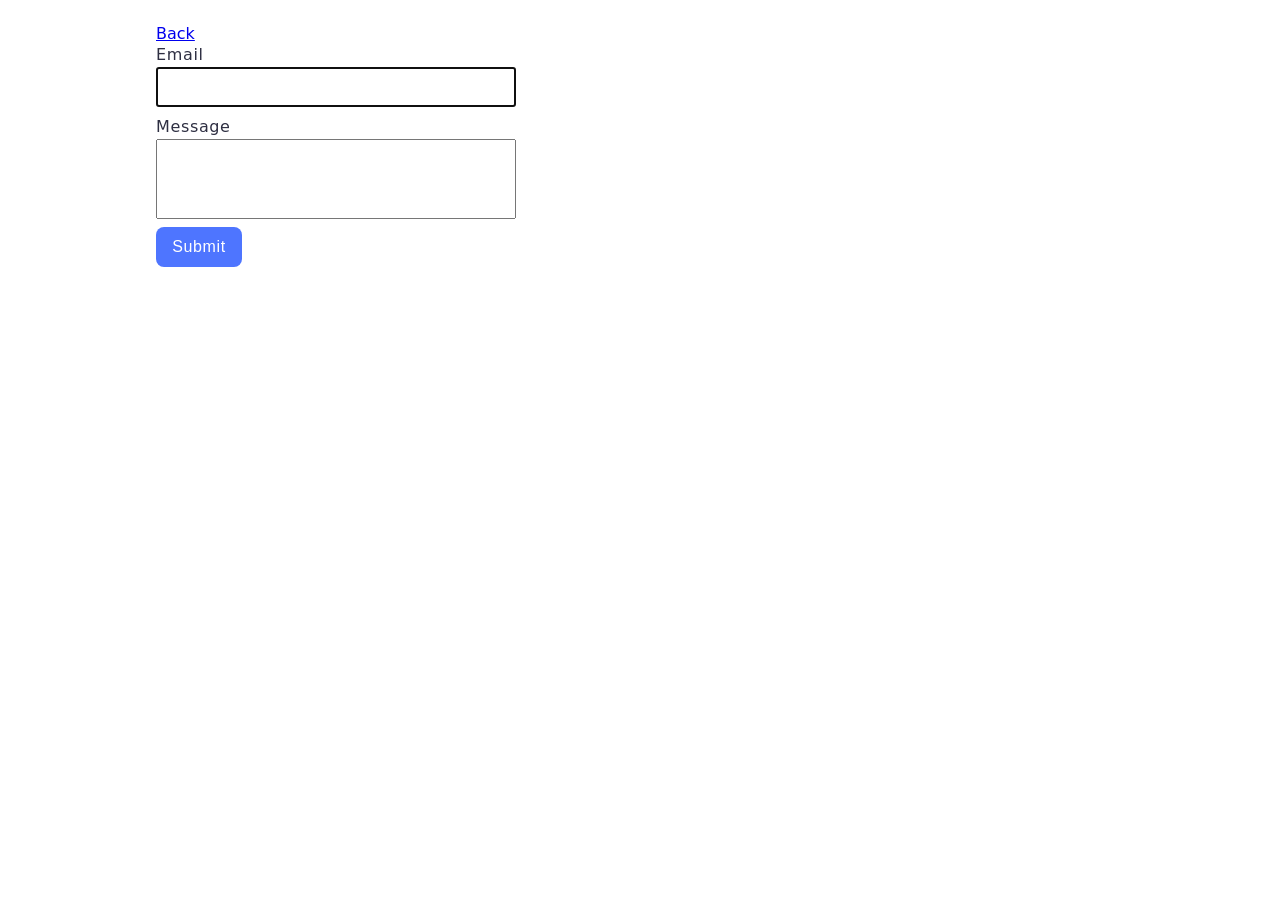
<file: src/2-form.html>
<!DOCTYPE html>
<html lang="en">
<head>
    <meta charset="UTF-8">
    <meta name="viewport" content="width=device-width, initial-scale=1.0">
    <title>Document</title>

    <link rel="stylesheet" href="./css/styles.css" />
</head>
<body>
    <a href="./index.html">Back</a>

    <form class="feedback-form" autocomplete="off">
        <label>
            Email
            <input class="feedback-form-input" type="email" name="email" autofocus />
        </label>
        <label>
            Message
            <textarea class="feedback-form-textarea" name="message" rows="8"></textarea>
        </label>
        <button type="submit">Submit</button>
    </form>
    
    <script type="module" src="./js/2-form.js"></script>
</body>
</html>
</file>
<file: src/css/styles.css>
*,
*::before,
*::after {
  box-sizing: border-box;
}

body {
  margin: 0;
  font-family: system-ui, sans-serif;
  width: 100vw;
  height: 100vh;
  padding: 24px 156px;
}

ul {
  margin-top: 0;
  margin-bottom: 0;
  padding-left: 0;
  list-style-type: none;
  width: 100%;
  height: 100%;
  display: flex;
  flex-wrap: wrap;
  align-items: flex-start;
  justify-content: flex-start;
  gap: 24px;
  row-gap: 24px;
}

.gallery-item {
  width: calc((100% - 24px * 2) / 3);
  height: calc((100% - 24px * 2) / 3);

}

.gallery-link {
  width: 100%;
  height: 100%;

}

.gallery-link:hover {
  cursor:  pointer;
}

.gallery-image {
  width: 100%;
  height: 100%;
}

.feedback-form {
  display: flex;
  align-items: flex-start;
  justify-content: flex-start;
  flex-direction: column;
  gap: 8px;
  width: 360px;
  height: 152px;
  font-weight: 400;
  font-size: 16px;
  line-height: 1.5;
  letter-spacing: 0.04em;
  color: #2e2f42;
}

.feedback-form input {
  display: block;
  width: 360px;
  height: 40px;
  font-family: inherit;
  font-weight: 400;
  font-size: 16px;
  line-height: 1.5;
  letter-spacing: 0.04em;
  color: #2e2f42;
  padding: 8px 16px;
}
.feedback-form textarea {
  display: block;
  width: 360px;
  height: 80px;
  padding: 8px 16px;
  font-family: inherit;
  font-weight: 400;
  font-size: 16px;
  line-height: 1.5;
  letter-spacing: 0.04em;
  color: #2e2f42;
  resize: none;

}
.feedback-form button {
  border: none;
  display: flex;
  align-items: center;
  justify-content: center;
  flex-direction: row;
  border-radius: 8px;
  padding: 8px 16px;
  width: 86px;
  height: 40px;
  background-color: #4e75ff;
  font-weight: 500;
  font-size: 16px;
  line-height: 1.5;
  letter-spacing: 0.04em;
  color: #fff;
  cursor: pointer;
  transition: background-color 300ms ease;
}
.feedback-form button:hover {
  background-color: #6c8cff;
}
</file>
